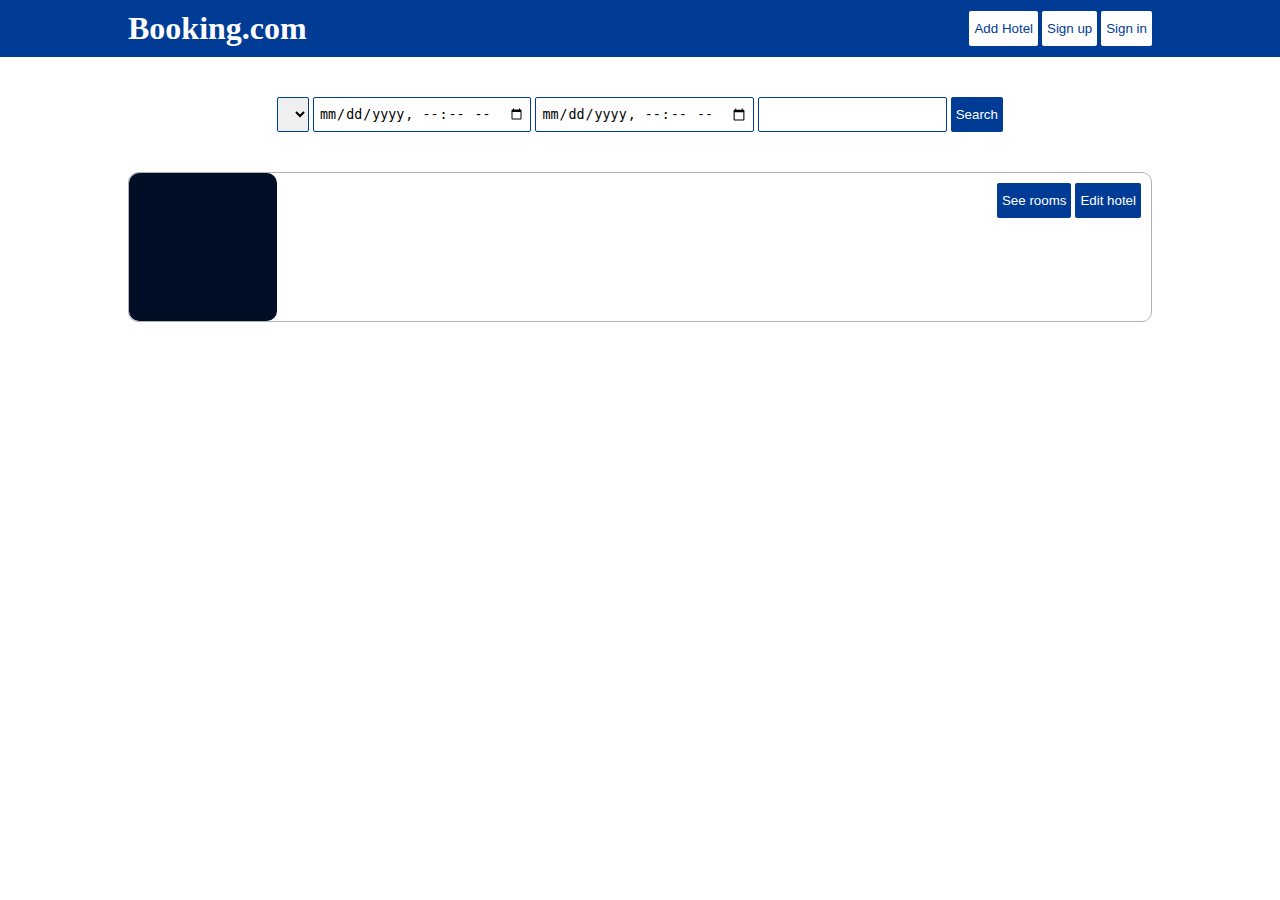
<file: src/main/resources/templates/index.html>
<!DOCTYPE html>
<html lang="en" xmlns:th="https://www.thymeleaf.org">
<head>
    <meta charset="UTF-8">
    <title>Booking.com</title>
    <link href="../static/css/style.css" rel="stylesheet" th:href="@{css/style.css}"/>
</head>
<body>
<div class="header container">
    <h1 class="logo">Booking.com</h1>
    <div>
        <a th:href="@{/hotel/create}">
            <button class="btn">Add Hotel</button>
        </a>
        <a th:href="@{/auth/sign-up}">
            <button class="btn">Sign up</button>
        </a>
        <a th:href="@{/auth/sign-in}">
            <button class="btn">Sign in</button>
        </a>
    </div>
</div>

<div class="center-form">
    <form class="search-form" method="get" th:action="@{/hotel}">
        <select class="input" id="" name="">
            <option th:each="cityName: ${T(com.example.bookingplatform.address.City).values()}"
                    th:text="${cityName}"
                    th:value="${cityName}"
            ></option>
        </select>
        <input class="input" type="datetime-local">
        <input class="input" type="datetime-local">
        <input class="input" type="number">
        <button class="btn secondary" type="submit">Search</button>
    </form>
</div>

<div class="container" th:if="${hotels} != null">
    <div class="hotel-card" th:each="hotel: ${hotels}">
        <a th:href="@{hotel/download/{id}(id=${hotel.id})}" download>
            <div class="card-img">
                <img th:src="@{img/{fileName}(fileName=${hotel.fileName})}"/>
            </div>
        </a>

        <div class="hotel-card-content">
            <h1 th:text="${hotel.name}"></h1>
            <div>
                <a th:href="@{hotel/{hotelId}/rooms(hotelId = ${hotel.id}, startDate = ${param.get('startDate')}, endDate = ${param.get('endDate')}, roomCount = ${param.get('roomCount')})}">
                    <button class="btn secondary">See rooms</button>
                </a>

                <a th:href="@{hotel/{hotelId}/update(hotelId=${hotel.id})}">
                    <button class="btn secondary">Edit hotel</button>
                </a>
            </div>
        </div>
    </div>
</div>

</body>
</html>
</file>
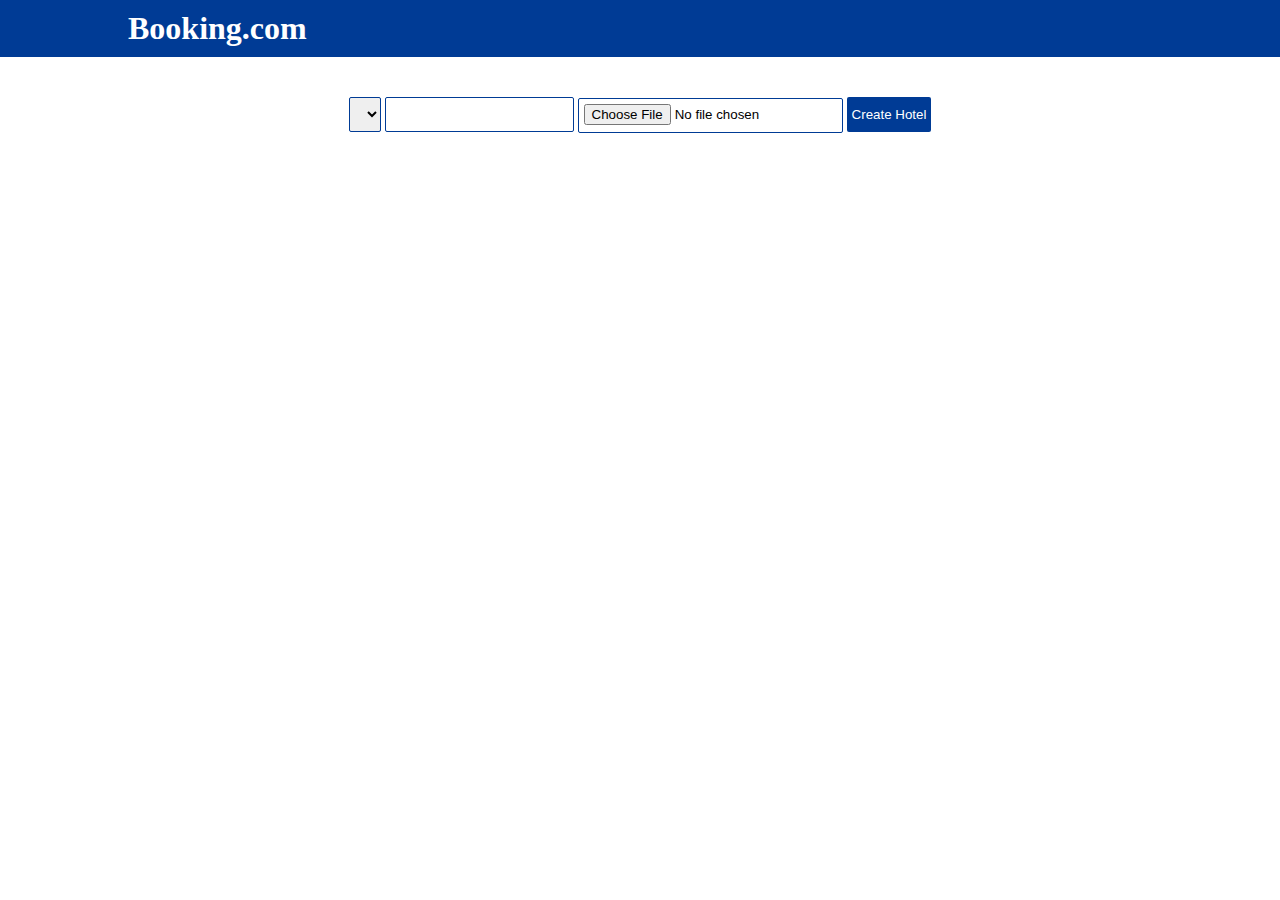
<file: src/main/resources/templates/hotel/create.html>
<!DOCTYPE html>
<html lang="en" xmlns:th="https://www.thymeleaf.org">
<head>
    <meta charset="UTF-8">
    <title>Create Hotel</title>
    <link rel="stylesheet" th:href="@{../css/style.css}" href="../../static/css/style.css"/>

</head>
<body>
<div class="header container">
    <h1 class="logo">Booking.com</h1>
    <div>
    </div>
</div>
<div class="center-form">
    <form class="search-form" th:action="@{/hotel}" method="post" enctype="multipart/form-data">
        <select class="input" name="city">
            <option th:each="cityName: ${T(com.example.bookingplatform.address.City).values()}"
                    th:text="${cityName}"
                    th:value="${cityName}"
            ></option>
        </select>
        <input class="input" type="text" name="name">
        <input class="input" type="file" name="picture">
        <button class="btn secondary" type="submit">Create Hotel</button>
    </form>
</div>

</body>
</html>
</file>
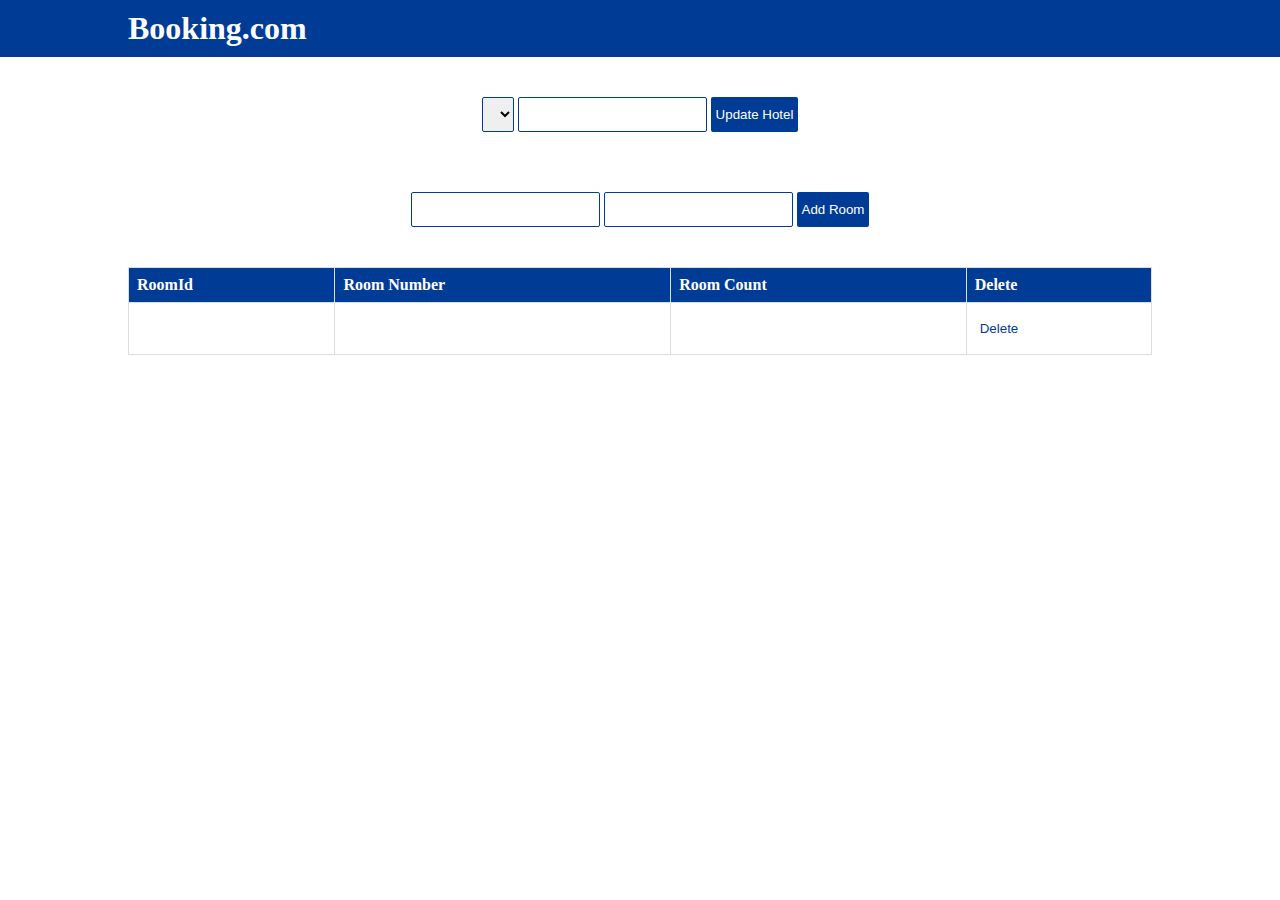
<file: src/main/resources/templates/hotel/update.html>
<!DOCTYPE html>
<html lang="en" xmlns:th="https://www.thymeleaf.org">
<head>
    <meta charset="UTF-8">
    <title>Create Hotel</title>
    <link href="../../static/css/style.css" rel="stylesheet" th:href="@{../../css/style.css}"/>

</head>
<body>
<div class="header container">
    <h1 class="logo">Booking.com</h1>
    <div>
    </div>
</div>
<div class="center-form">
    <form class="search-form" th:action="@{/hotel}" th:method="put">
        <select class="input" name="city">
            <option th:each="cityName: ${T(com.example.bookingplatform.address.City).values()}"
                    th:selected="${cityName == hotel.name}"
                    th:text="${cityName}"
                    th:value="${cityName}"
            ></option>
        </select>
        <input class="input" name="name" th:value="${hotel.name}" type="text">
        <button class="btn secondary" type="submit">Update Hotel</button>
    </form>
</div>
<div class="center-form">
    <form class="search-form" th:action="@{/room}" th:method="POST">

        <input class="input" name="number" type="number">
        <input class="input" name="roomCount" type="number">
        <button class="btn secondary" th:name="hotelId" th:value="${hotel.id}" type="submit">Add Room</button>
    </form>
</div>
<div class="container">
    <table>
        <tr>
            <th>RoomId</th>
            <th>Room Number</th>
            <th>Room Count</th>
            <th>Delete</th>
        </tr>
        <tr th:each="room : ${hotel.getRooms()}">
            <td th:text="${room.id}"></td>
            <td th:text="${room.number}"></td>
            <td th:text="${room.roomCount}"></td>
            <td>
                <form th:action="@{/room/{roomId}(roomId = ${room.id})}" th:method="delete">
                    <button class="btn" type="submit">Delete</button>
                </form>
            </td>
        </tr>
    </table>
</div>

</body>
</html>
</file>
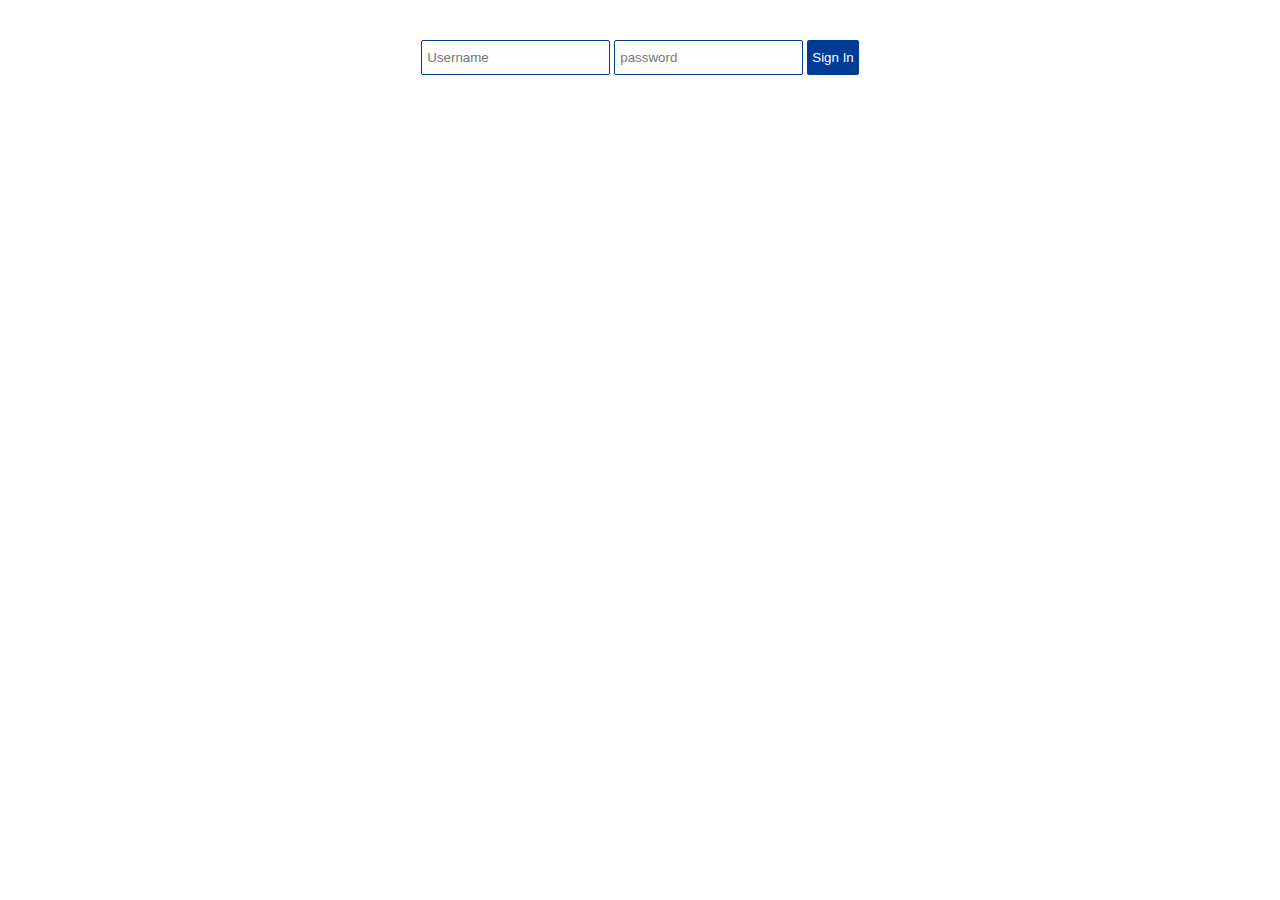
<file: src/main/resources/templates/security/sign-in.html>
<!DOCTYPE html>
<html lang="en" xmlns:th="https://www.thymeleaf.org">
<head>
    <meta charset="UTF-8">
    <title>Sign In</title>
    <link href="../../static/css/style.css" rel="stylesheet" th:href="@{../../css/style.css}"/>
</head>
<body>
<div class="center-form">
    <form class="search-form" method="post" th:action="@{/auth/sign-in}">
        <input class="input" type="text" placeholder="Username" name="username">
        <input class="input" type="password" placeholder="password" name="password">
        <button class="btn secondary" type="submit">Sign In</button>
    </form>
</div>

</body>
</html>
</file>
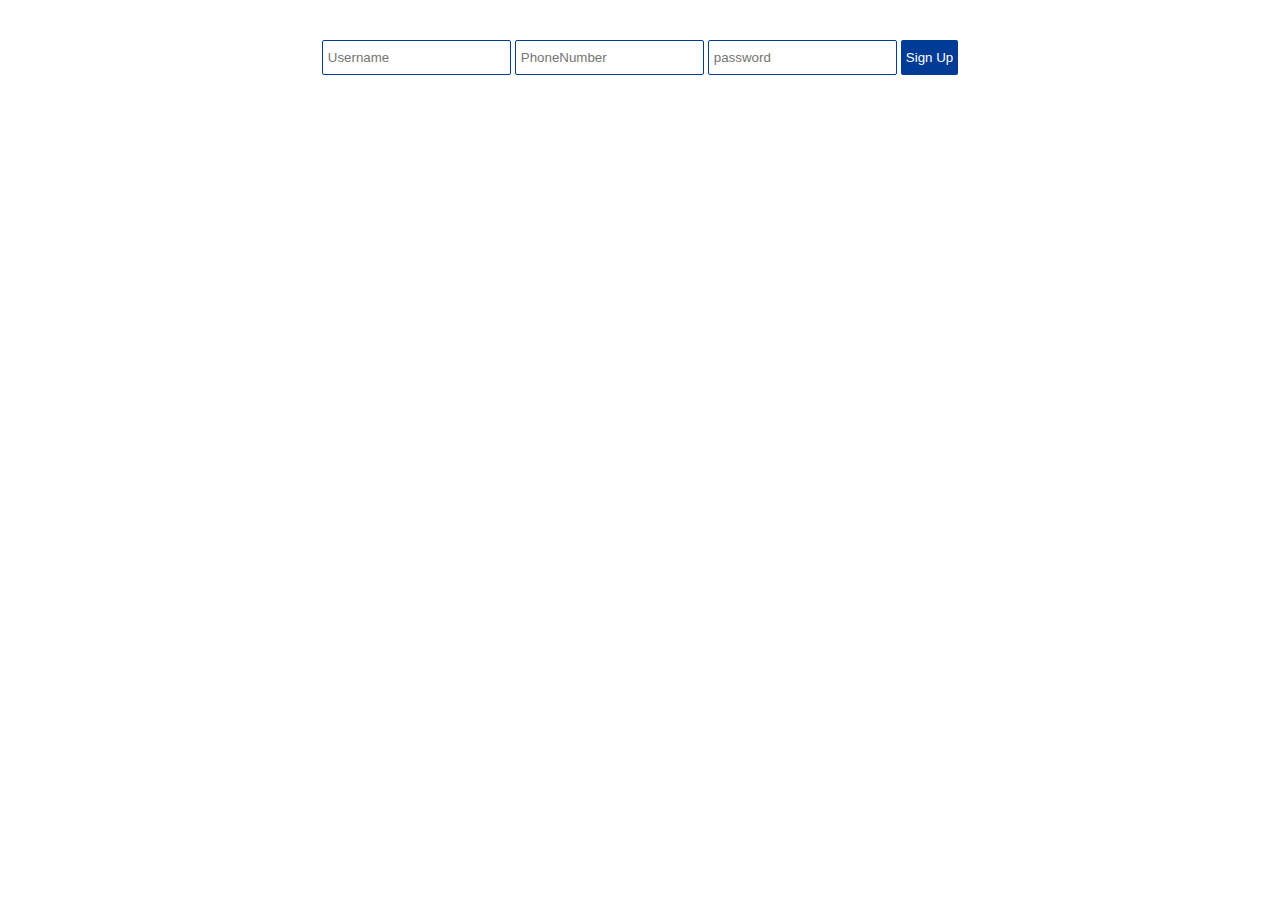
<file: src/main/resources/templates/security/sign-up.html>
<!DOCTYPE html>
<html lang="en" xmlns:th="https://www.thymeleaf.org">
<head>
    <meta charset="UTF-8">
    <title>Sign up</title>
    <link href="../../static/css/style.css" rel="stylesheet" th:href="@{../../css/style.css}"/>
</head>
<body>
<div class="center-form">
    <form class="search-form" method="post" th:action="@{/auth/sign-up}">
        <input class="input" type="text" placeholder="Username" name="username">
        <input class="input" type="text" placeholder="PhoneNumber" name="phoneNumber">
        <input class="input" type="password" placeholder="password" name="Password">
        <button class="btn secondary" type="submit">Sign Up</button>
    </form>
</div>
</body>
</html>
</file>
<file: src/main/resources/static/css/style.css>
* {
    margin: 0;
    padding: 0;
    box-sizing: border-box;
}

.header {
    display: flex;
    justify-content: space-between;
    align-items: center;
    padding-top: 10px;
    padding-bottom: 10px;
    color: white;
    background: #003b95;
}
.container {
    padding-left: 10%;
    padding-right: 10%;
}

.btn {
    padding: 5px;
    background: white;
    color: #003b95;
    border: none;
    border-radius: 2px;
    cursor: pointer;
    height: 35px;

}

.btn:hover {
    background: #F2F6FE;
}

.btn:hover.secondary{
    background: #001944;
}

.primary{
    color: #003b95;
    background: white;
}

.secondary{
    color: white ;
    background: #003b95;
}

.center-form {
    display: flex;
    justify-content: center;
    align-content: center;
    padding: 20px;
    margin-top: 20px;
}

.input{
    padding: 5px;
    border-radius: 2px;
    height: 35px;
    border: 1px solid #003b95;
}

.hotel-card {
    display: flex;
    width: 100%;
    height: 150px;
    margin: 20px 0;
    border: 1px solid #b2b2b2;
    border-radius: 10px;
}

table {
    width: 100%;
    border-collapse: collapse;
    margin-top: 20px;
}

th, td {
    border: 1px solid #ddd;
    padding: 8px;
    text-align: left;
}

th {
    background-color: #003b95;
    color: white;
}

tr:hover {
    background-color: #003b95;
    color: white;
}
a {
    text-decoration: none;
}
.card-img {
    height: 148px;
    width: 148px;
    background: #010e25;
    display: flex;
    justify-content: center;
    align-items: center;
    border-radius: 10px;
}
.card-img img {
    width: 148px;
    object-fit: contain;
    border-radius: 10px;
}
.hotel-card-content {
    display: flex;
    padding: 10px;
    justify-content: space-between;
    width: 100%;
}
</file>
